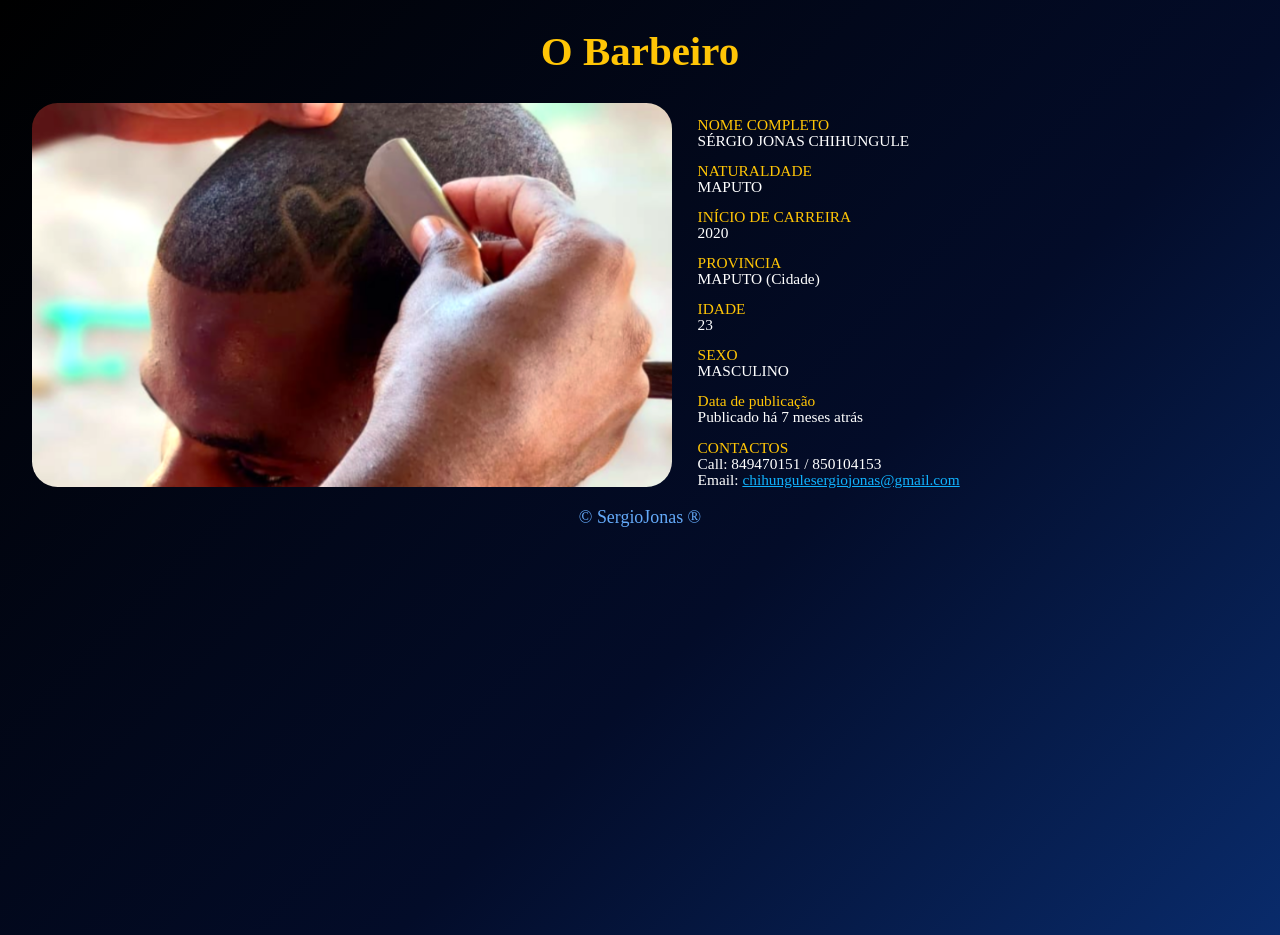
<file: index.html>
<!DOCTYPE html>
<html lang="pt-Pt">
<head>
    <meta charset="UTF-8">
    <link rel="icon" href="img.PNG" type="image/png" sizes="32x32">
    <link rel="icon" href="img.PNG" type="image/png" sizes="96x96">
    <link rel="canonical" href="https://sergiojonas.github.io/" />
    <meta name="google-site-verification" content="6t2F4uicQxFRwmdzP9QS4JVIUCfvH9660WqZnqNO77M" />
    <meta name="viewport" content="width=device-width, initial-scale=1.0">
    <meta name="description" content="Sérgio Jonas Chihungule de 23 anos com 6 anos de carreira como barbeiro.">
    <meta name="keywords" content="barbeiro, chihungule, cabelo,Sérgio, Sérgio Jonas, corte, maputo, moz, moçambique">

    <meta property="og:title" content="Sérgio Jonas">
    <meta property="og:description" content="Confira meus cortes e experiências.">
    <meta property="og:url" content="https://sergiojonas.github.io/">
    <script type="application/ld+json">
        {
        "@context": "https://schema.org",
        "@type": "WebSite",
        "name": "Sérgio Jonas",
        "url": "https://sergiojonas.github.io/"
        }
    </script>
    <title>Sérgio Jonas Chihungule | O barbeiro</title>

    <link rel="stylesheet" href="style.css">
</head>
<body>

    <header>
        <h1>O Barbeiro</h1>
    </header>
    <section>
        <img src="img.PNG">

         <div >
            <p class="tag">NOME COMPLETO</p>
            <p>SÉRGIO JONAS CHIHUNGULE </p>
            <p class="tag">NATURALDADE</p>
            <p>MAPUTO</p>
            <p class="tag">INÍCIO DE CARREIRA</p>
            <p>2020</p>
            <p class="tag">PROVINCIA</p>
            <p>MAPUTO (Cidade)</p>
            
            <p class="tag">IDADE</p>
            <p>23</p>
            <p class="tag">SEXO</p>
            <p>MASCULINO</p>
            <p  class="tag">Data de publicação</p>
            <p id="ago"></p>
            <p class="tag">CONTACTOS</p>
            <P>Call: 849470151 / 850104153 </P>
            <p>Email: <a href="mailto:chihungulesergiojonas@gmail.com">chihungulesergiojonas@gmail.com</a></p>
        
         </div>
    </section>
    <footer>
        <p>&copy; SergioJonas &reg;</p>
    </footer>
    <script> 
     
     function  getTime() {
        var hr = new Date(2026, 3, 12, 0, 0)
        var ag = new Date()
        var ago = ag - hr
        
        var mins = Math.floor(ago/60000)
        var hours = Math.floor(mins/60)
        var days = Math.floor(hours/24)
        var weeks = Math.floor(days/7)
        var months = Math.floor(days/30)
        var years = Math.floor(days/365)

        if(mins<60) return mins + (mins===1?" minuto":" minutos")
        if(hours<24) return hours +(hours===1? " hora": " horas")
        if(days<7) return days + (days===1?" dia":" dias")
        if(days<30) return weeks + (weeks===1?" semana":" semanas")
        if(months<12) return months + (months===1?" mês":" meses")
        return years + (years===1?" ano":" anos" )
     }


     document.getElementById("ago").innerText = ` Publicado há ${getTime()} atrás`

     /*

      git add .
      git commit -m "ENVIANDO ARQUIVOS"
      git push

     */
    </script>

</body>
</html>
</file>
<file: style.css>
body{
    background: linear-gradient(135deg, hsl(0, 0%, 0%) 0%,#030c29 60%, #092b6b 100%);
    min-height: 100vh;
}


header{
    text-align: center;
    color: #ffc506;
    font-size: 1.6vw;
}
section{
    display: flex;
    flex-direction: row;
   align-items: flex-start;
   color: white;
   font-size: 1.2vw;
   line-height: 1.25vw;
   margin: 20px auto;
   width: 95vw;
}
img{
    float: left;
    width: 50vw;
    height: 30vw;
    margin-right: 2vw;
    border-radius: 2vw;
    object-fit: cover;     
}
div{
    display: flex;
    height: 30vw;
    flex-direction: column;
    flex: 1;
}
p{
    margin: 0;
}
.tag{
    margin-top: 1.1vw;
    color: #ffc506; 
}
a{
            color: #10b2fd;
        }
footer{
   color: #64aafa;
   text-align: center;
   margin-top: 2vh;
   margin-bottom: 1vh;
   font-size: 1.4vw;
}


@media (max-width: 768px) {
    body{
        margin: auto;
        width: 100%;
    }
    header{
        font-size: 2vh;
    }

    section{
        flex-direction: column;
        text-align: center;
        align-items: center;
        width: 90%;
        margin: 0 auto;
        font-size: 1.7vh;
        line-height: 1.7vh;
    }
    .tag{
        margin-top: 1.5vh;
    }
    div{
        margin-top: 3vh;
    }
    img{
        width: 60vw;
        height: 30vh;
        text-align: center;
        float: none;
        border-radius: 3vh;
    }
    footer{
   text-align: center;
   margin-top: 2vh;
   margin-bottom: 1vh;
   font-size: 1.5vh;
}
    
}
</file>
